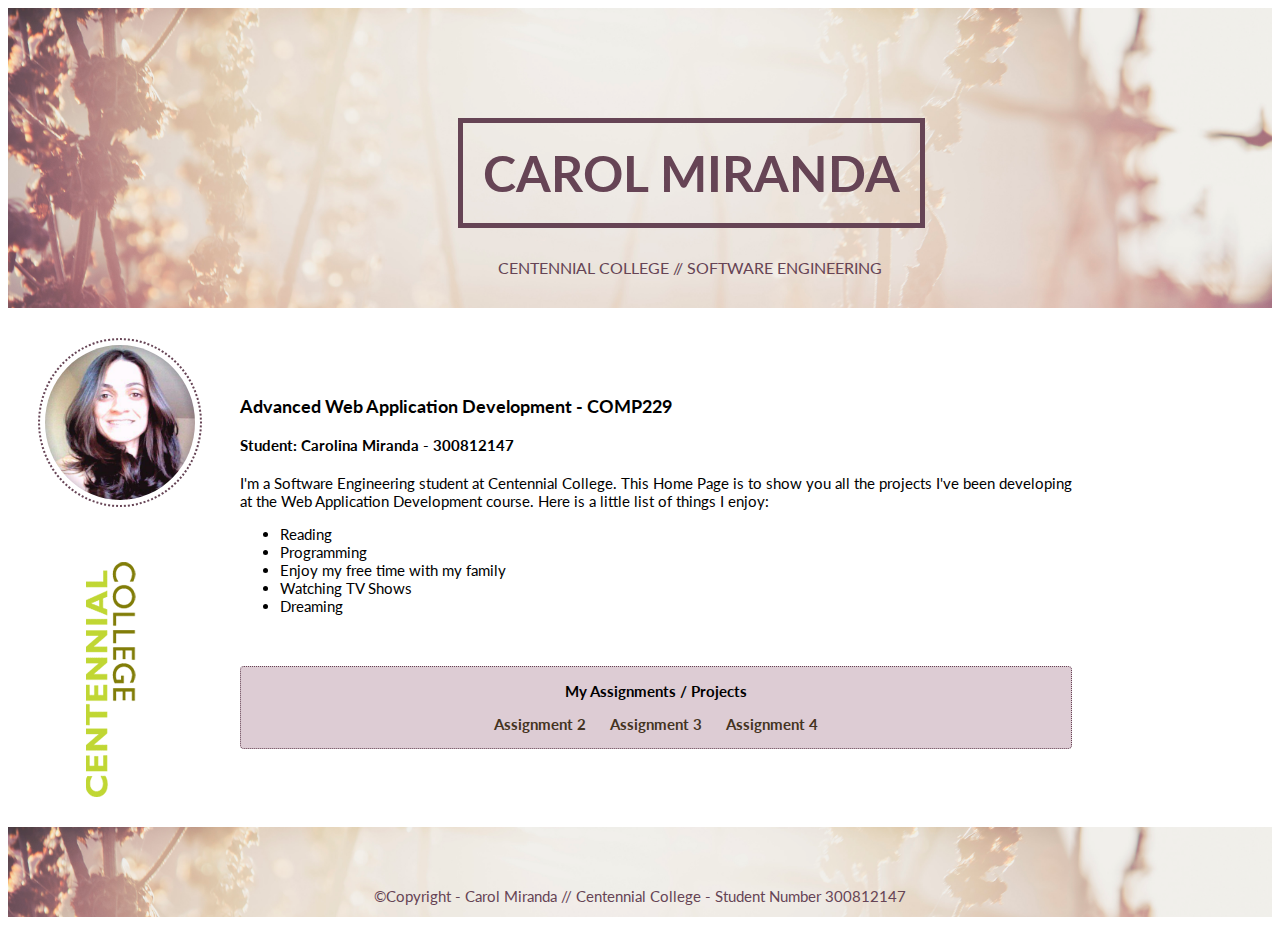
<file: index.html>
﻿<!DOCTYPE html>

<html lang="en" xmlns="http://www.w3.org/1999/xhtml">

<head>
    <link href="stylesheet.css" type="text/css" rel=" stylesheet" />
    <meta charset="utf-8" />
    <title>Carolina Miranda - Centennial College</title>

    <link href='https://fonts.googleapis.com/css?family=Lato:400,700,300' rel='stylesheet' type='text/css'>
</head>
<body>
    <header>
        <!--Student: Carolina Miranda - 300812147-->
        <div class="heading">
            <h1> Carol Miranda</h1>
            <p class="subtitle"> Centennial College // Software Engineering</p>
        </div>
    </header>
    
    <div class="content_right">
    <h3>Advanced Web Application Development - COMP229</h3>
    <h4>Student: Carolina Miranda - 300812147</h4>
    <p>
        I'm a Software Engineering student at Centennial College. This Home Page is to show you all the projects I've been developing <br />
        at the Web Application Development course. Here is a little list of things I enjoy:
    </p>
    <ul>
        <li>Reading</li>
        <li>Programming</li>
        <li>Enjoy my free time with my family</li>
        <li>Watching TV Shows</li>
        <li>Dreaming</li>
    </ul>
    <br /><br />
    <div id="my_assignments">
        <p>My Assignments / Projects</p>
        <a class="links" href="assignment2.html"> Assignment 2</a>
        <a class="links" href="#"> Assignment 3</a>
        <a class="links" href="#"> Assignment 4</a>
    </div>
</div>

    <div class="content_left">
        <img class="myPicture" src="images/carolpic.jpg" alt="my Picture" />
        <img class="logo" src="images/centennial-college-logo.gif" alt="Logo Centennial" />
    </div>

    <footer id="footer">
            <p class="copy"> &copy;Copyright - Carol Miranda // Centennial College - Student Number 300812147</p>
    </footer>

</body>
</html>
</file>
<file: stylesheet.css>
﻿body{
    font-family: 'Lato', sans-serif;
}

header {
    height: 300px;
    background-image: url("images/179H.jpg");
    background-size: cover;
}

h1{
    text-align: center;
    text-transform: uppercase;
    color: #664455;
    border: 5px solid #664455;
    font-weight: 700;
    font-size: 50px;
    position:absolute;
    margin: 110px 165px 100px 450px;
    padding: 20px;
}

.subtitle{
    text-transform:uppercase;
    color: #664455;
    position: absolute; 
    margin: 250px 165px 100px 490px;
}

.myPicture{
    width: 150px;
    height: 155px; 
    float: left;
    border-radius: 50%; 
    border: 2px dotted #664455;
    padding: 5px;   
}
.logo{
    margin:30px 0px 30px 35px;
    //margin-left: 35px;
    float: left;
    clear: left;
}
.content_right{
    float: right;
    margin-right:200px;
    margin-top: 70px;
    text-align:left;
    font-size: 15px;
    clear:right;

}

.content_left{
    margin: 30px 30px 30px 30px;
}

#my_assignments{
    background: rgba(187, 153, 170, 0.5);
    border: 1px dotted  #664455;
    border-radius: 4px;
    text-align: center;
    font-size: 15px;
    padding-bottom: 15px;
    margin-bottom: 20px;
    font-weight:700;
}

.links{
    display:inline;
    padding: 10px; 
    text-decoration: none;
    color:#443322;


}

.links:hover{
    color:#443322;
}

.links:visited {
    color: #443322;
    text-decoration: none;
}

footer{
    height: 90px;
    background-image: url("images/179H.jpg");
    background-size: cover;
    text-align:center;
    font-size: 15px;
    color:#664455;
    clear: both;
}

.copy{
    padding-top:60px;
}
</file>
